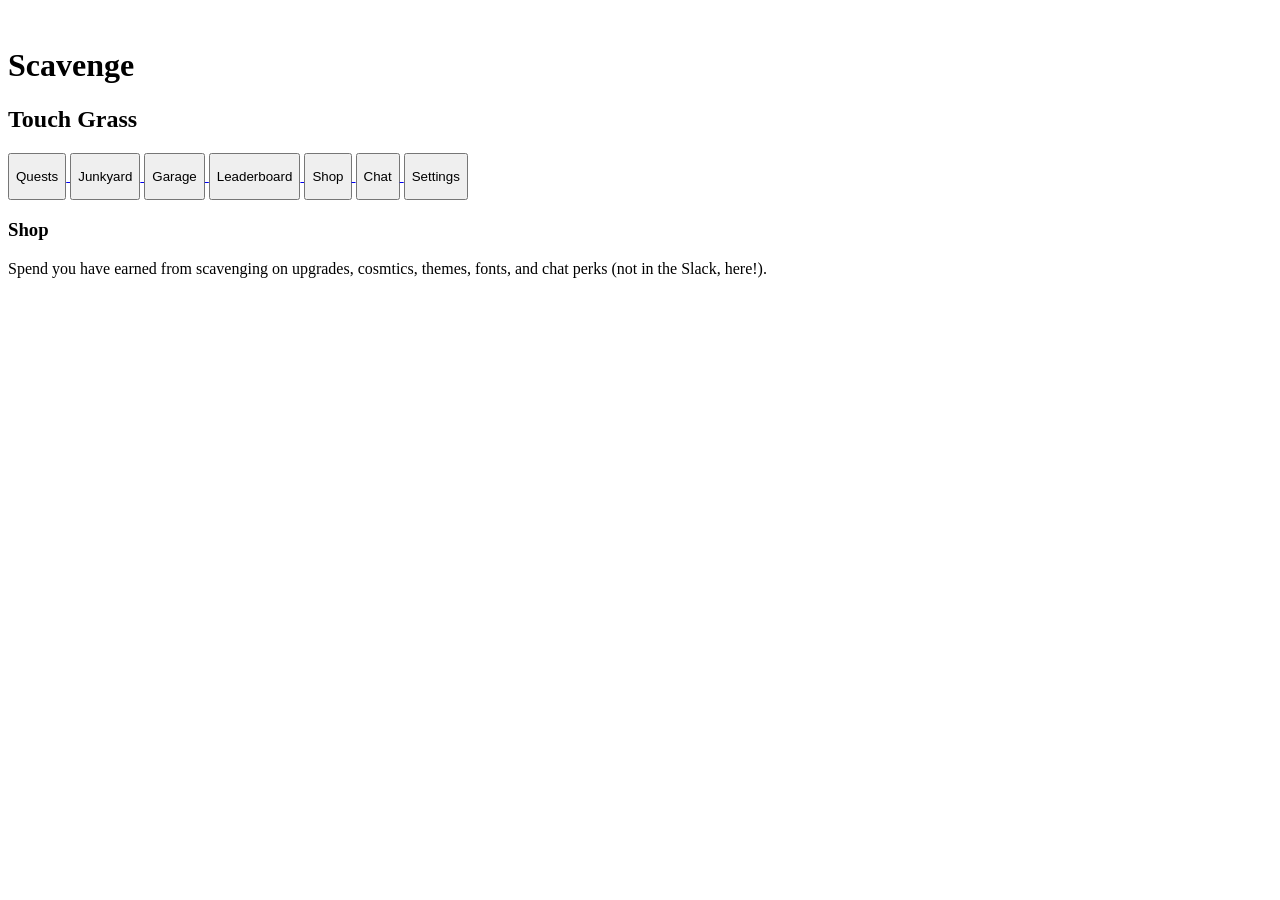
<file: shop.html>
<!DOCTYPE html>
<html>
    <head>
        <title>Scavenge - Shop</title>
        <meta name="description" content="The official shop for Scavenge. Buy themes, profile decorations, and other 'junk'.">
        <meta name="keywords" content="Scavenge, shop, buy, coins, trash, junk, scvenger hunt, fun, spend money">
        <meta name="viewport" content="width=device-width, initial-scale=1.0">
        <link rel="preconnect" href="https://fonts.googleapis.com">
        <link href="https://fonts.googleapis.com/css2?family=Inter:wght@400;500;600;700;800;900&display=swap" rel="stylesheet">

    </head>
    <body>
        <div class="sidebar">
            <div class="logoHead">
                <img width="100px">
                <h1>Scavenge</h1>
                <h2>Touch Grass</h2>

                <nav>
                    <a href="quests.html">
                        <button>
                            <p>Quests</p>
                        </button>
                    </a>
                    <a href="junkyard.html">
                        <button>
                            <p>Junkyard</p>
                        </button>
                    </a>
                    <a href="garage.html">
                        <button>
                            <p>Garage</p>
                        </button>
                    </a>
                    <a href="leaderboard.html">
                        <button>
                            <p>Leaderboard</p>
                        </button>
                    </a>
                    <a href="shop.html">
                        <button>
                            <p>Shop</p>
                        </button>
                    </a>
                    <a href="chat.html">
                        <button>
                            <p>Chat</p>
                        </button>
                    </a>
                    <a href="settings.html">
                        <button>
                            <p>Settings</p>
                        </button>
                    </a>
                </nav>
            </div>
        </div>

        <div class="contentA">
            <div class="junkyardTitle">
                <h3>Shop</h3>
                <p>Spend you have earned from scavenging on upgrades, cosmtics, themes, fonts, and chat perks (not in the Slack, here!).</p>
            </div>
            <div class="balence" id="totalPoints"></div>
        </div>

        <div class="shopGrid" id="shopGrid"></div>
    </body>
</html>
</file>
